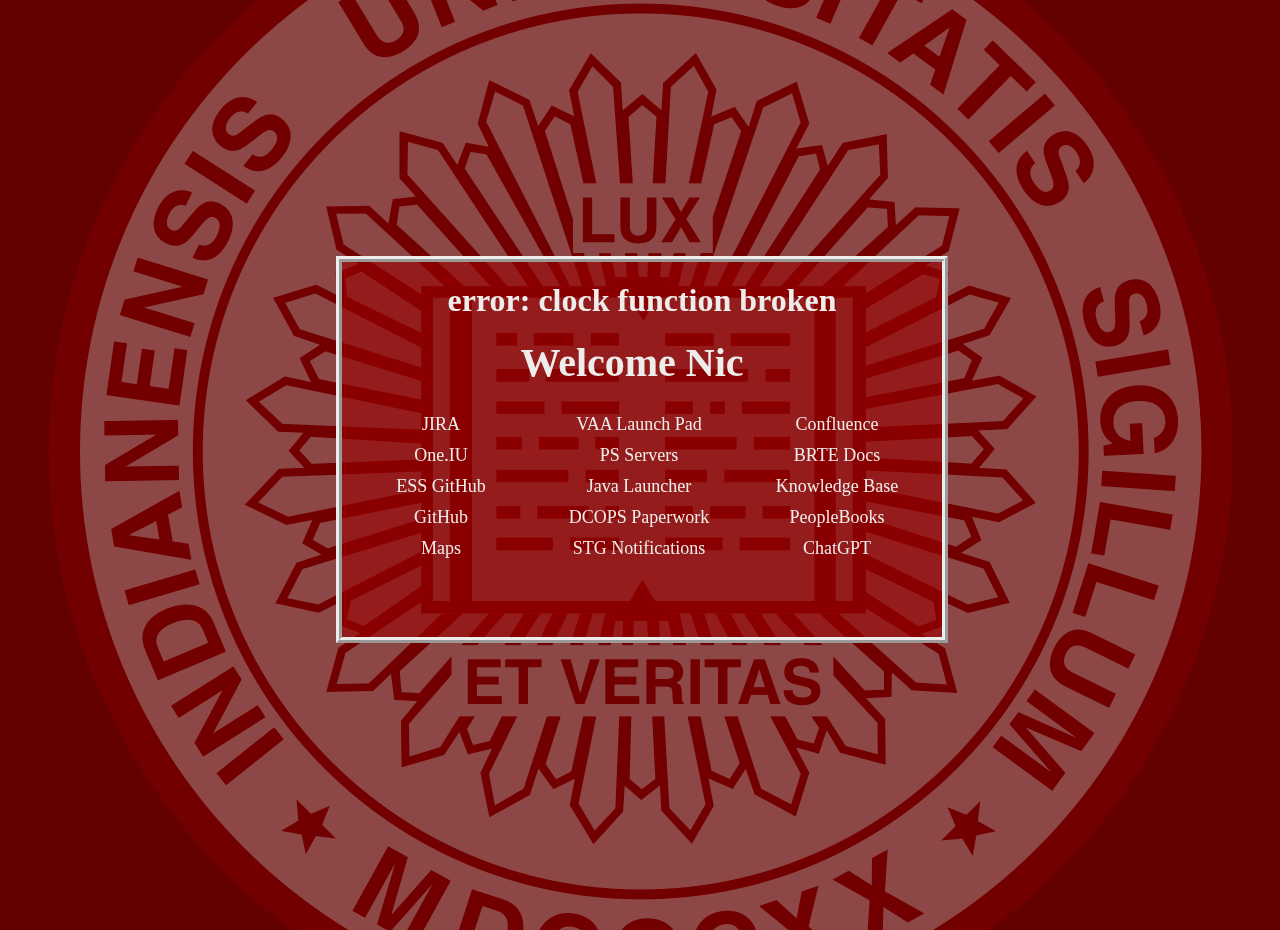
<file: index.html>
<!DOCTYPE html>
<html lang="en">
<head>
    <meta charset="utf-8" />
    <meta name="description" content="A startpage designed to fit my aesthetic and be friendly for evening use. This version is for my work computer at IU." />
    <meta name="viewport" content="width=device-width,initial-scale=1,shrink-to-fit=no" />
    <link rel="manifest" href="%PUBLIC_URL%/manifest.json" />
    <link href="https://fonts.iu.edu/style.css?family=BentonSans:regular,bold|BentonSansCond:regular|GeorgiaPro:regular" media="screen" rel="stylesheet" type="text/css"/>
    <link rel="stylesheet" type="text/css" href="style.css" />
    <link rel="icon" type="image/x-icon" href="img/favicon.ico" />
    <title>Start Page</title>
    <script type="text/javascript" src="src/clock.js"></script>
    <!-- <script type="text/javascript" src="src/background.js"></script> -->
    <!-- <script type="text/javascript" src="src/rss.js"></script> -->
</head>
<body>
    <div id="bgContainer" class="bgContainer">
        <img src="img/iu_seal.png" alt="IU seal not found" id="watermark" draggable="false">
        <!-- <canvas id="bgCanvas">
            error: your browser does not support the canvas element
        </canvas> -->
    </div>
    <div id="mainContainer" class="mainContainer">
        <div class="time" id="time">
            error: clock function broken
        </div>
        <!-- <div class="content" id="leftBar" style="width:89px; height:299px;"><img class="penguin" id="left-penguin" src="img/iu.png" alt="penguin not found"></div> -->
        <div class="content" id="mainBar">
            <div class="welcomeMsg" id="welcomeMsg">
                <p>Welcome Nic</p>
            </div>
            <div class="bookmarks" id="bookmarks">
                <ul class="bookmarksList" id="bm1" >
                    <li><a href="https://iu-uits.atlassian.net/jira/dashboards/10129" class="clink" target="_blank">JIRA</a></li>
                    <li><a href="https://one.iu.edu/" class="clink" target="_blank">One.IU</a></li>
                    <li><a href="https://github.iu.edu/orgs/iu-uits-es/teams/ess-sis" class="clink" target="_blank">ESS GitHub</a></li>
                    <li><a href="https://github.com/seakeal" class="clink" target="_blank">GitHub</a></li>
                    <li><a href="https://www.google.com/maps/" class="clink" target="_blank">Maps</a></li>
                </ul>
                <ul class="bookmarksList" id="bm2">
                    <li><a href="https://vaa.iu.edu/application/SIS/index.php" class="clink" target="_blank">VAA Launch Pad</a></li>
                    <li><a href="https://vaa.iu.edu/peoplesoft/serverlist.php" class="clink" target="_blank">PS Servers</a></li>
                    <li><a href="https://es-prod-doc.uits.indiana.edu/dav/sisself/sisedocs/SISJavaLauncher.html" class="clink" target="_blank">Java Launcher</a></li>
                    <li><a href="https://iudcops-fireform.eas.iu.edu/online/form/authen/jcrlite" class="clink" target="_blank">DCOPS Paperwork</a></li>
                    <li><a href="https://notifications-stg.uits.iu.edu/admin/notificationTypes/all" class="clink" target="_blank">STG Notifications</a></li>
                </ul>
                <ul class="bookmarksList" id="bm3">
                    <li><a href="https://uisapp2.iu.edu/confluence-prd/display/ESS/Enterprise+Student+Systems+Home" class="clink" target="_blank">Confluence</a></li>
                    <li><a href="https://uisapp2.iu.edu/confluence-prd/pages/viewpage.action?spaceKey=BRTE&title=Commands" class="clink" target="_blank">BRTE Docs</a></li>
                    <li><a href="https://kb.iu.edu/" class="clink" target="_blank">Knowledge Base</a></li>
                    <li><a href="https://docs.oracle.com/cd/F86650_01/pt859pbr5/eng/pt/index.html" class="clink" target="_blank">PeopleBooks</a></li>
                    <li><a href="https://chat.openai.com/" class="clink" target="_blank">ChatGPT</a></li>
                </ul>
            </div>
        </div>
        <!-- <div class="content" id="rightBar" style="width:89px; height:299px;"><img class="penguin" id="right-penguin" src="img/.svg" alt="penguin not found"></div> -->
    </div>
</body>
</html>
</file>
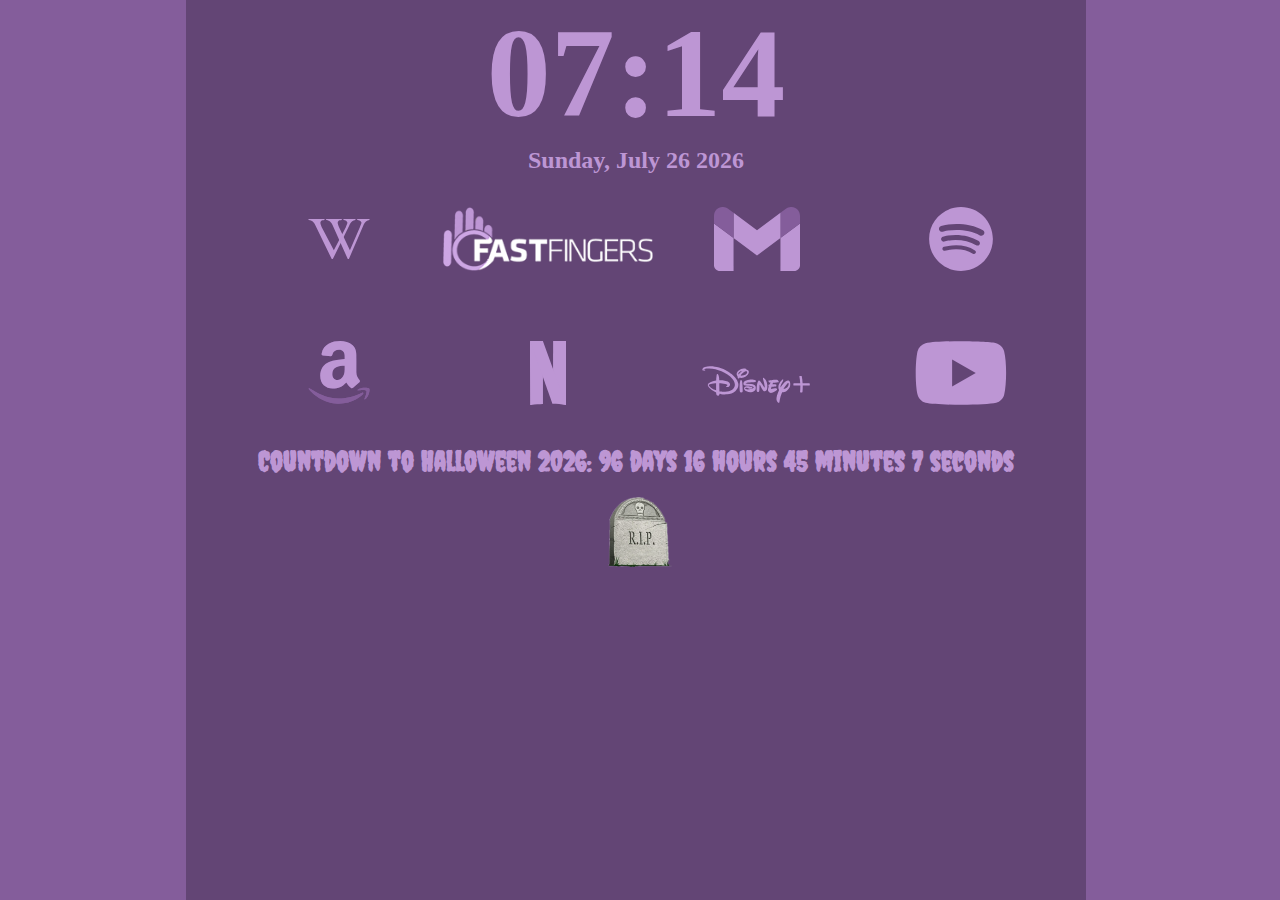
<file: startpage-build/index.html>
<!DOCTYPE html>
<html lang="en">
<head>
<meta charset="utf-8" />
    <meta name="description" content="A startpage designed to fit Randy's aesthetic and be friendly for evening use (maybe). This version is for my lovely girlfriend Randy." />
    <meta name="viewport" content="width=device-width,initial-scale=1,shrink-to-fit=no" />
    <link rel="manifest" href="%PUBLIC_URL%/manifest.json" />
    <link href="https://fonts.iu.edu/style.css?family=BentonSans:regular,bold|BentonSansCond:regular|GeorgiaPro:regular" media="screen" rel="stylesheet" type="text/css"/>
    <link rel="stylesheet" type="text/css" href="styles/spooky.css" />
    <link rel="icon" type="image/x-icon" href="img/favicon.ico" />
    <title>&#128155;&#128128;&#128123;&#128155;</title>
    <script type="text/javascript" src="src/clock.js"></script>
    <script type="text/javascript" src="src/ghost.js"></script>
    <script type="text/javascript" src="src/halloweenCountdown.js"></script>
</head>
<body>
    <div class="container" id="mainContainer">
        <div class="time" id="clock">
            error: clock function broken
        </div>
        <div class="bookmarks" id="bookmarks">
            <!-- TODO: Do better CSS -->
            <table class="bookmarksTable" id="bookmarksTable">
                <tr>
                    <td>
                        <a href="https://www.wikipedia.org/" class="clink" target="_blank"><img class="clinkImg" id="clinkImgWikipedia" src="img/icons/wikipedia.svg" alt="Wikipedia logo not found"></a>
                    </td>
                    <td>
                        <a href="https://10fastfingers.com/" class="clink" target="_blank"><img class="clinkImg" id="clinkImg10FastFingers" src="img/icons/10fastfingers.png" alt="10FastFingers logo not found"></a>
                    </td>
                    <td>
                        <a href="https://www.gmail.com/" class="clink" target="_blank"><img class="clinkImg" id="clinkImgGmail" src="img/icons/gmail.svg" alt="Gmail logo not found"></a>            
                    </td>
                    <td>
                        <a href="https://www.spotify.com/" class="clink" target="_blank"><img class="clinkImg" id="clinkImgSpotify" src="img/icons/spotify.svg" alt="Spotify logo not found"></a>            
                    </td>
                </tr>
                <tr>
                    <td>
                        <a href="https://smile.amazon.com/" class="clink" target="_blank"><img class="clinkImg" id="clinkImgAmazon" src="img/icons/amazon.svg" alt="Amazon logo not found"></a>
                    </td>
                    <td>
                        <a href="https://www.netflix.com/" class="clink" target="_blank"><img class="clinkImg" id="clinkImgNetflix" src="img/icons/netflix.svg" alt="Netflix logo not found"></a>
                    </td>
                    <td>
                        <a href="https://www.disneyplus.com/" class="clink" target="_blank"><img class="clinkImg" id="clinkImgDisney+" src="img/icons/disney+.svg" alt="Disney+ logo not found"></a>
                    </td>
                    <td>
                        <a href="https://www.youtube.com/feed/subscriptions/" class="clink" target="_blank"><img class="clinkImg" id="clinkImgYouTube" src="img/icons/youtube.svg" alt="YouTube logo not found"></a>
                    </td>
                </tr> 
            </table>           
        </div>
        <div class="time" id="halloweenCd">
            error: halloween countdown function broken
        </div>
        <div class="gravestone">
            <img src="img/ghost/gravestone.png" alt="gravestone not found" id="gravestone">
        </div>
    </div>
    <div class="ghost"><img src="img/ghost/ghost.png" alt="" id="ghost"></div>
</body>
</html>
</file>
<file: style.css>
/* 
 *  IU Crimson:     #990000
 *  IU Cream:       #EEEDEB
 */

@font-face {
    font-family: "JosefinSans";
    src: url('fonts/JosefinSans/JosefinSans-VariableFont_wght.ttf');
}

@font-face {
    font-family: "TulpenOne";
    src: url('fonts/TulpenOne/TulpenOne-Regular.ttf');
}

* {
    color: #EEEDEB;
    font-family: BentonSans;
    font-size: 18px;
    margin-bottom: 10px;
}

body {
    height: 100vh;
    background-color: rgba(99,00,00);
    overflow: hidden;
    /* background: url("img/iu.png") repeat;
    background-position: 0px 0px;
    animation: bg-penguins 3s linear infinite; */
}

/* 
@keyframes bg-penguins {
    0% { background-position: 0px 0px; }
    100% { background-position: 180px 180px; }
} */

/* .penguin {
    height: 150px;
    margin-top: 35px;
} */

/* .bgContainer{
    position: fixed;
    z-index: 0;
    display: block;
    margin-left: auto;
    margin-right: auto;
    padding: 0;
    width: 50%;
} */

#watermark {
    position: fixed;
    /* display: block; */
    left: 50%;
    top: 50%;
    margin-left: -600px;
    margin-top: -600px;
    opacity: 0.3;

    /* SHOULD make the watermark not draggable - https://stackoverflow.com/questions/12906789/preventing-an-image-from-being-draggable-or-selectable-without-using-js */
    /* draggable="false" works, but these don't */
    /* user-drag: none;
    -webkit-user-drag: none;
    user-select: none;
    -moz-user-select: none;
    -webkit-user-select: none;
    -ms-user-select: none; */
}

.mainContainer {
    
    position: fixed;
    left: 50%;
    top: 50%;
    margin-left: -304px;
    margin-top: -194px;
    /*padding-top: 35px;
    padding-right: 0px;
    padding-left: 15px;
    padding-bottom: -10px; */
    background-color: rgba(153,00,00,0.6); 
    border: 6px ridge rgba(238, 237, 235, 1);
    /* border-radius: 5px; */
    /* background-color: rgba(38,48,72,0.8); */
    /* animation: mc-background 6s linear infinite; */
    width: 600px;
    height: 375px;
    z-index: 1;
}


.time {
    text-align: center;
    font-size: 32px;
    font-weight: bold;
    padding: 0px;
    padding-top: 20px;
}

.content {
    float: left;
}

#mainBar {
    /* width: 422px; */
    width: 100%;
    height: 100%;
    text-align: center;
}

.welcomeMsg p {
    margin-top: 10px;
    margin-bottom: 10px;
    margin-right: 20px;
    font-size: 40px;
    font-weight: bold;
}

.bookmarksList {
    width: 33%;
    float: left;
    padding: 0px;
}

ul {
    list-style-type:none;
    /*width:75px;
    float:left;
    padding-left:0px;
    padding-right:0px;
    margin-left:18px;
    margin-right:18px;*/
}

li {
    margin-bottom: 10px;
}

a {
    text-decoration:none;
    padding: 3px;
    padding-top: 6px;
    padding-left: 10px;
    padding-right: 10px;
    /*font-size:16px;
    height:12px;
    line-height:12px;
    ;*/
}

a:hover {
    border-radius: 30px;
    background-color: rgba(99, 00, 00, 0.4);
}
</file>
<file: startpage-build/styles/spooky.css>
:root {
    --main-color: #bd96d4;
    --accent-color: #845d9b;
    --background-color: #634575;

    --z-ghost: 3;
    --z-container: 1;
    --z-bg: 0;
}


@font-face {
    font-family: "Creepster";
    src: url('../fonts/Creepster/Creepster-Regular.ttf');
}

@font-face {
    font-family: "JosefinSans";
    src: url('../fonts/JosefinSans/JosefinSans-VariableFont_wght.ttf');
}

@font-face {
    font-family: "Jua";
    src: url('../fonts/Jua/Jua-Regular.ttf');
}

@font-face {
    font-family: "TulpenOne";
    src: url('../fonts/TulpenOne/TulpenOne-Regular.ttf');
}

/* Body and background */

* {
    color: var(--main-color);
    font-family: BentonSans;
    font-size: 18px;
    /* margin-bottom: 10px;
    animation: text-glow 1s ease-in-out infinite alternate; */
}

@keyframes text-glow {
    from {
        text-shadow: 0 0 5px #f7e69e, 0 0 10px #f7e69e, 0 0 15px #daba2e, 0 0 20px #c0a21f, 0 0 25px #d4b216, 0 0 30px #ecc413, 0 0 35px #facc00;
    }
    to {
        text-shadow: 0 0 10px #f7e69e, 0 0 15px #e7c942, 0 0 20px #e7c632, 0 0 25px #f0c819, 0 0 30px #d8b30d, 0 0 35px #c2a008, 0 0 40px #b4950a;
    }
    /* from {
        text-shadow: 0 0 10px #f7e69e, 0 0 20px #f7e69e, 0 0 30px #daba2e, 0 0 40px #c0a21f, 0 0 50px #d4b216, 0 0 60px #ecc413, 0 0 70px #facc00;
    }
    to {
        text-shadow: 0 0 20px #f7e69e, 0 0 30px #e7c942, 0 0 40px #e7c632, 0 0 50px #f0c819, 0 0 60px #d8b30d, 0 0 70px #c2a008, 0 0 80px #b4950a;
    } */
}

body {
    height: 100vh;
    margin: 0px;
    background-color: var(--accent-color);
    /* background: linear-gradient(180deg, rgb(19, 1, 37) 0%, rgb(44, 1, 80) 35%, rgb(42, 1, 61) 100%); */
    overflow: hidden;
    -ms-overflow-style: none;  /* IE and Edge */
    scrollbar-width: none;  /* Firefox */
}

/* Hide scrollbar for Chrome, Safari and Opera */
.example::-webkit-scrollbar {
    display: none;
}

/* background-color: rgb(39, 21, 54); */

.bgContainer {
    margin: 0px;
    position: fixed;
    z-index: var(--z-bg);
    display: block;
    margin-left: auto;
    margin-right: auto;
    padding: 0;
    width: 50%;
}

/* END Body and Background */

.container {
    position: fixed;
    left: 50%;
    /* top: 50%; */
    margin-left: -454px;
    width: 900px;
    background-color: var(--background-color);
    /* border: 6px ridge rgb(68, 42, 83); */
    z-index: var(--z-container);
}

#mainContainer {
    
    /* margin-top: -303px; */
    /*padding-top: 35px;
    padding-right: 0px;
    padding-left: 15px;
    padding-bottom: -10px; */
    /* border-radius: 5px; */
    /* background-color: rgba(38,48,72,0.8); */
    /* animation: mc-background 6s linear infinite; */
    
    height: 100%;
}

/* #countdownContainer {
    margin-top: 5   0px;
    padding-top: 35px;
    padding-right: 0px;
    padding-left: 15px;
    padding-bottom: -10px;
    
    border-radius: 5px;
    background-color: rgba(38,48,72,0.8);
    animation: mc-background 6s linear infinite;
    height: 20px;
    z-index: var(--z-container);
} */

/* Date, Time, & Countdown */

.time {
    /* position: fixed; */
    text-align: center;
    font-size: 32px;
    font-weight: bold;
    padding: 0px;
    /* padding-top: 20px; */
}

#clockTime {
    font-size: 128px;
}

#clockDate {
    font-size: 24px;
}

#halloweenCd {
    font-size: 28px;
    font-family: Creepster;
}

/* END Date, Time, & Countdown */

/* Right Window */
 
.rightWindow {
    position: fixed;
    margin: 0;
    margin-left: 604px;
    padding: 0px;
    width: 100%;
    height: 100%;
    /* border: 10px ridge rgba(00,00,128,1); */
    background-color: rgb(83, 83, 83);
    z-index: var(--z-bg);
}

/* END Right Window */

/* Bookmarks */

#bookmarks {
    margin-left: 50px;
    /* display: flex;
    width: 300px;
    margin-left: 75px;
    -ms-flex-align: baseline;
    align-self: center;
    height: 128px; */
}

.bookmarks td {
    text-align: center;
    border-bottom: 2px solid var(--background-color);
    width: 200px;
    height: 128px;
}

/* .bookmarksList {
    width: 33%;
    float: left;
    padding: 0px;
} */

.bookmarks ul {
    list-style-type:none;
    
    /*width:75px;
    float:left;
    padding-left:0px;
    padding-right:0px;
    margin-left:18px;
    margin-right:18px; */
}



/* .bookmarks li {
    display: table-cell;
    vertical-align: middle;
    margin-bottom: 10px;
    border: 2px solid black;
} */

/* ************************************************** */

.bookmarks img {
    height: 64px;
    /* padding: 3px;
    padding-top: 6px;
    padding-left: 10px;
    padding-right: 10px;
    border: 5px ridge rgba(255,255,255,0);
    background-color: rgba(00,00,00,0.5);
    border-radius: 10px; */
}

.bookmarks td:hover {
    /* border: 6px ridge #fff; */
    border-bottom: 2px solid var(--accent-color);
    /* border-radius: 10px; */
    /* background-color: var(--main-color); */
    /* animation: glow 1s ease-in-out infinite alternate;; */
}

@keyframes glow {
    from {
        box-shadow: 0 0 5px #f7e69e, 0 0 10px #f7e69e, 0 0 15px #daba2e, 0 0 20px #c0a21f, 0 0 25px #d4b216, 0 0 30px #ecc413, 0 0 35px #f7e69c;
    }
    to {
        box-shadow: 0 0 10px #f7e69e, 0 0 15px #e7c942, 0 0 20px #e7c632, 0 0 25px #f0c819, 0 0 30px #d8b30d, 0 0 35px #c2a008, 0 0 40px #f7e69c;
    }
}

/* END Bookmarks */

/* Ghost */

#ghost {
    visibility: hidden;
    position: absolute;
    height: 50px;
    margin: 0px;
    padding: 0px;
    z-index: var(--z-ghost);
}

#gravestone {
    position: fixed;
    height: 70px;
    left: 50%;
    margin-left: -32px;
    margin-top: 20px;
}

/* END Ghost */
</file>
